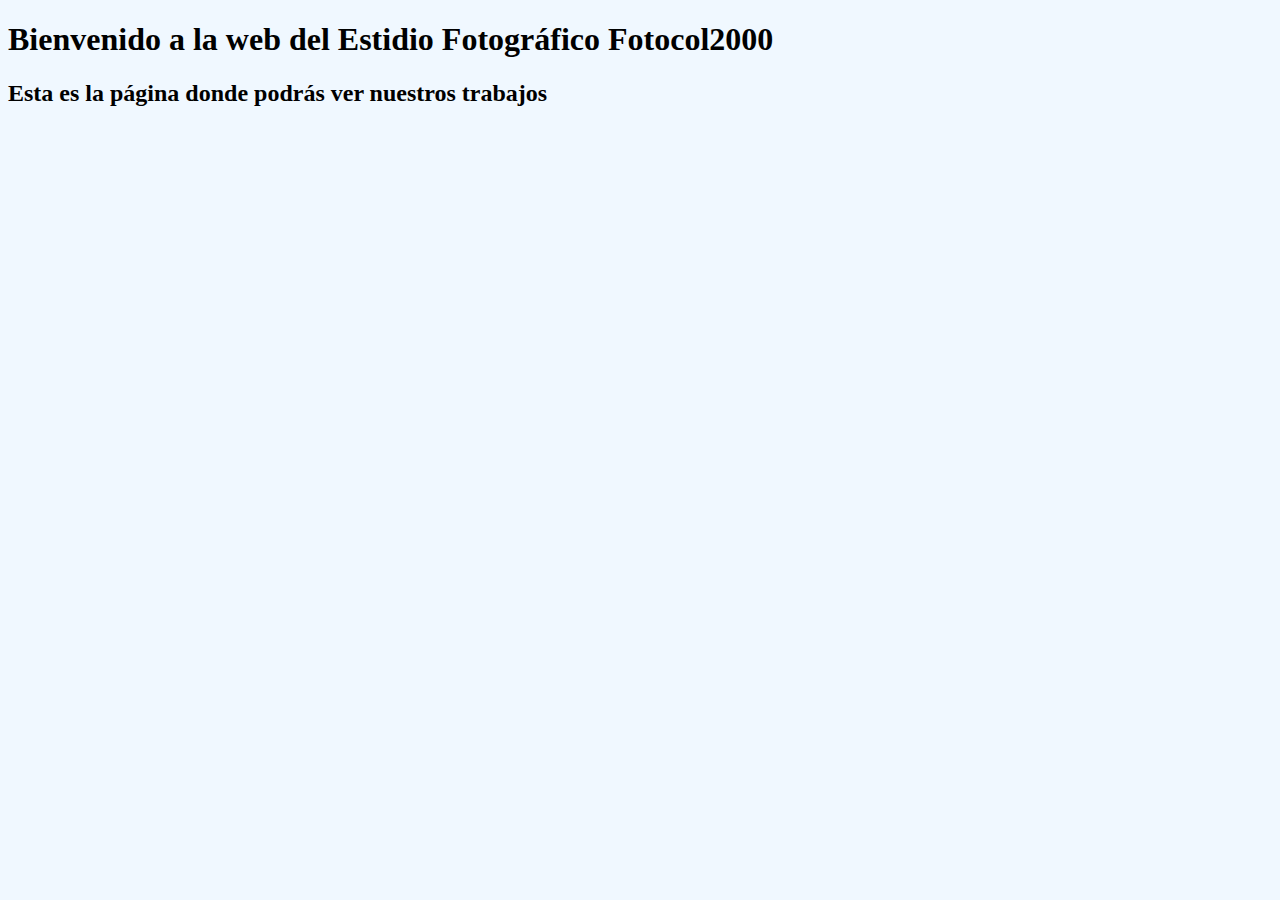
<file: index.html>
<!DOCTYPE html>
<html>
	<head>		
		<meta charset="utf-8">
		<title>Estudio Fotográfico Fotocol2017</title>
	</head>
	<body bgcolor="aliceblue">
		<h1>Bienvenido a la web del Estidio Fotográfico Fotocol2000</h1>
		<h2>Esta es la página donde podrás ver nuestros trabajos</h2>


	</body>
</html>
</file>
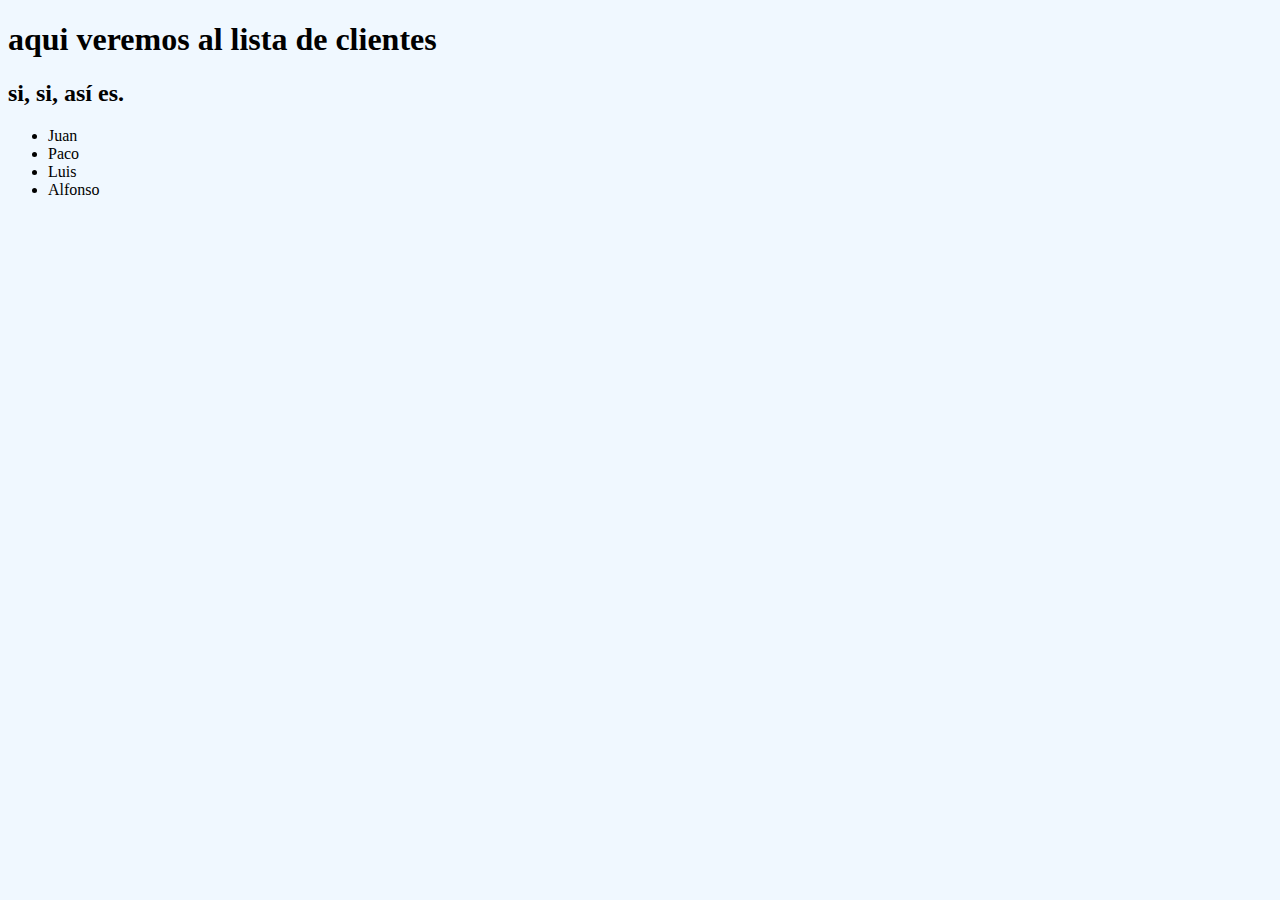
<file: clientes.html>
<!DOCTYPE html>
<html>
	<head>		
		<meta charset="utf-8">
		<title>Clientes</title>
	</head>
	<body bgcolor="aliceblue">
		<h1>aqui veremos al lista de clientes</h1>
		<h2>si, si, así es.</h2>
		<ul>
			<li>Juan</li>
			<li>Paco</li>
			<li>Luis</li>
			<li>Alfonso</li>
		</ul>


	</body>
</html>
</file>
